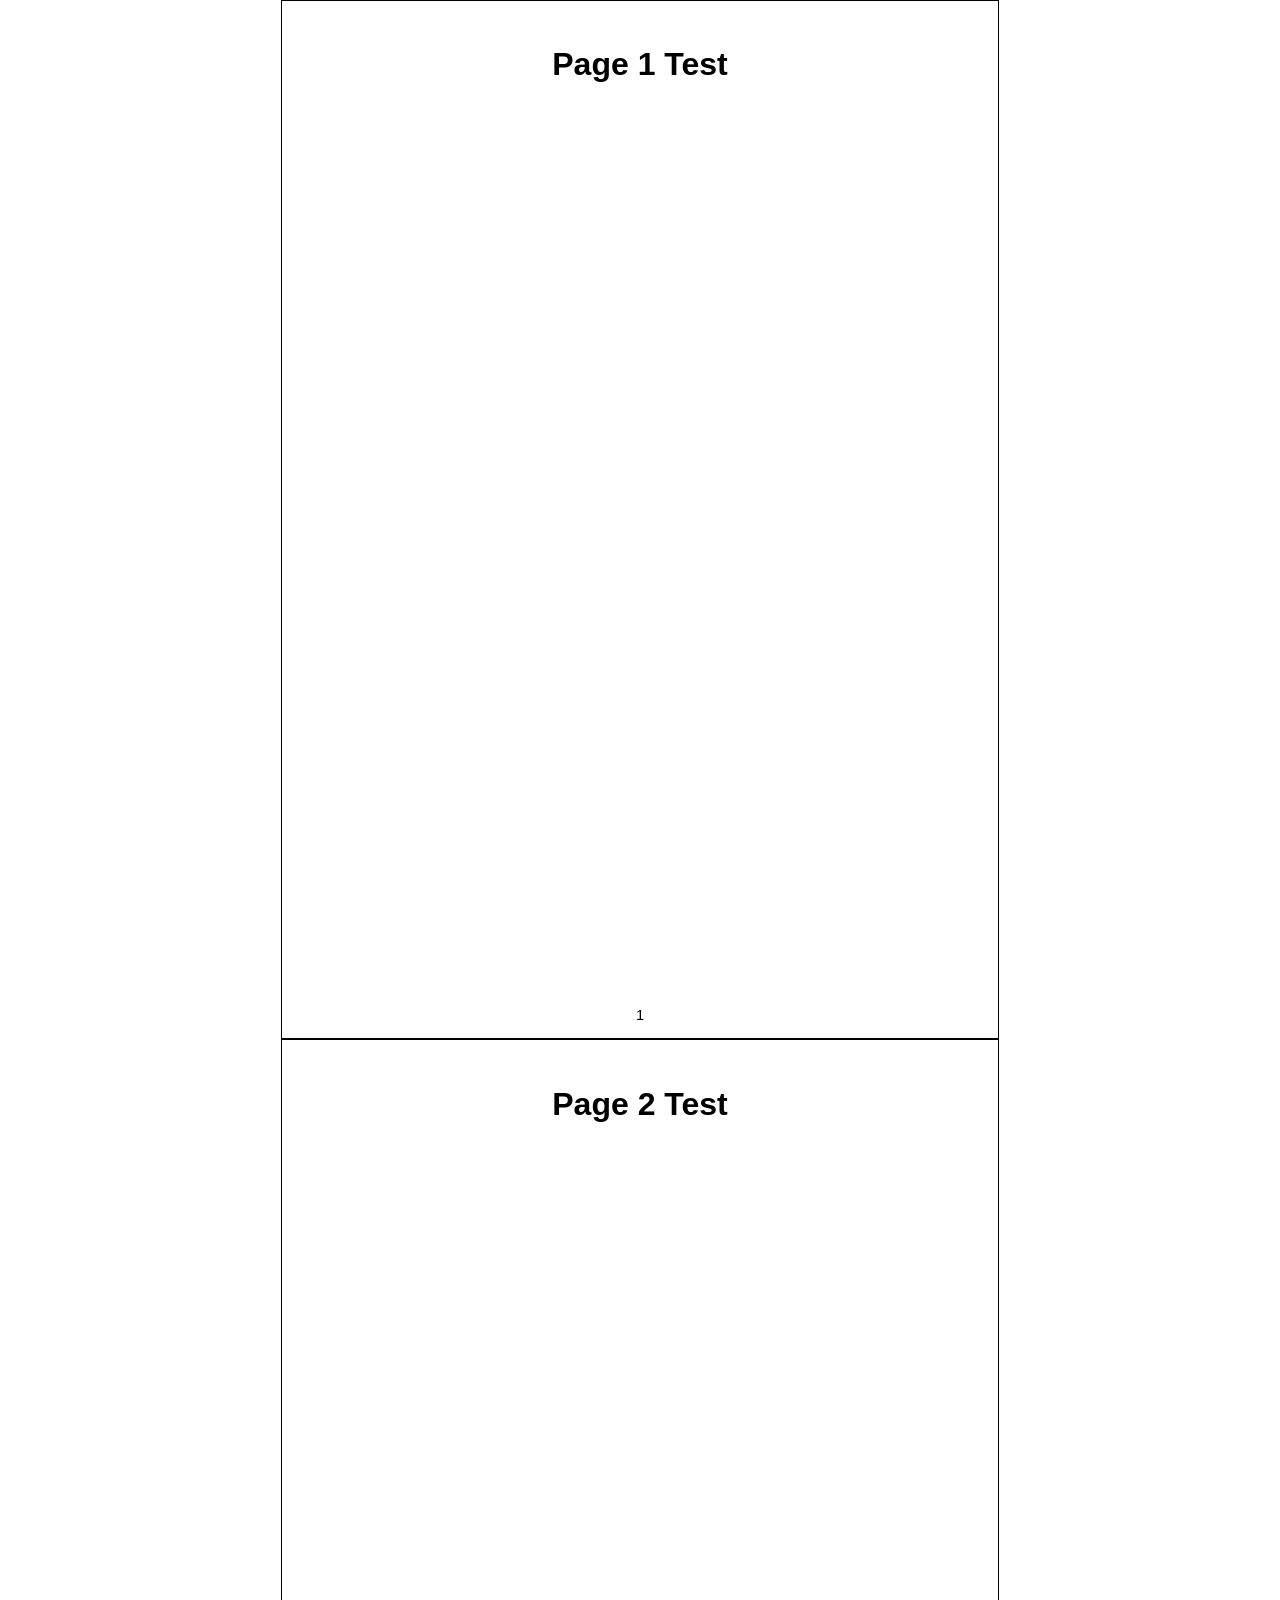
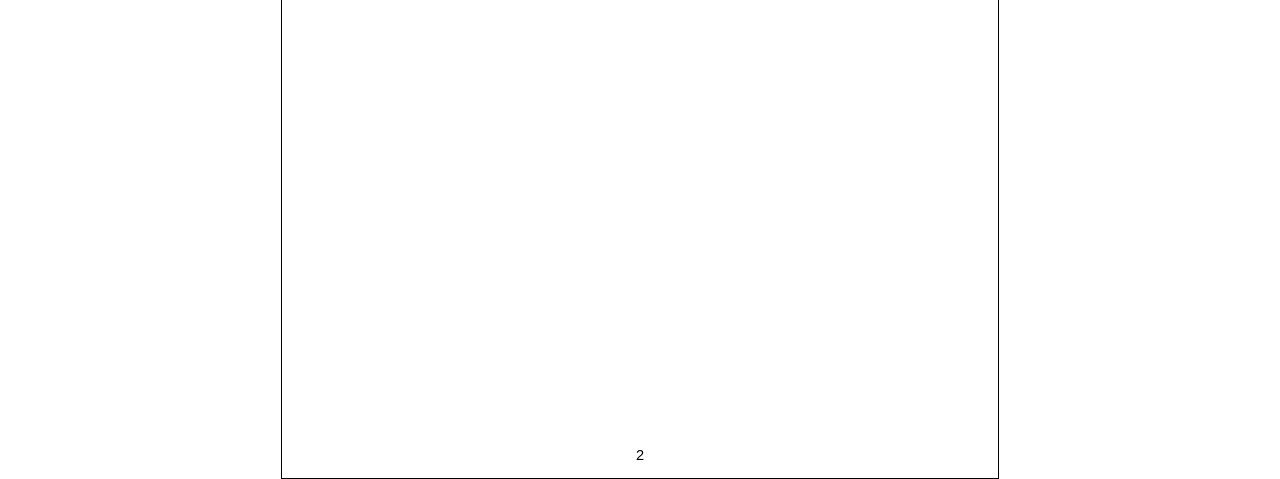
<file: report_assets/sample_test.html>
<!DOCTYPE html>
<html>
<head>
<meta charset="utf-8">
<style>
@page {
    size: A4 portrait;
    margin: 10mm;
}
* { box-sizing: border-box; }
body {
    margin: 0;
    padding: 0;
    font-family: 'Segoe UI', Arial, sans-serif;
    color: #000;
    background: #fff;
    -webkit-print-color-adjust: exact;
    print-color-adjust: exact;
}
.page {
    width: 190mm;
    height: 275mm;
    page-break-after: always;
    page-break-inside: avoid;
    border: 1.5px solid #000;
    padding: 24px 28px;
    position: relative;
    margin: 0 auto;
}
.footer {
    position: absolute;
    bottom: 15px;
    left: 0;
    width: 100%;
    text-align: center;
    font-size: 11pt;
}
</style>
</head>
<body>
<div class="page">
    <h1 style="text-align: center;">Page 1 Test</h1>
    <div class="footer">1</div>
</div>
<div class="page">
    <h1 style="text-align: center;">Page 2 Test</h1>
    <div class="footer">2</div>
</div>
</body>
</html>
</file>
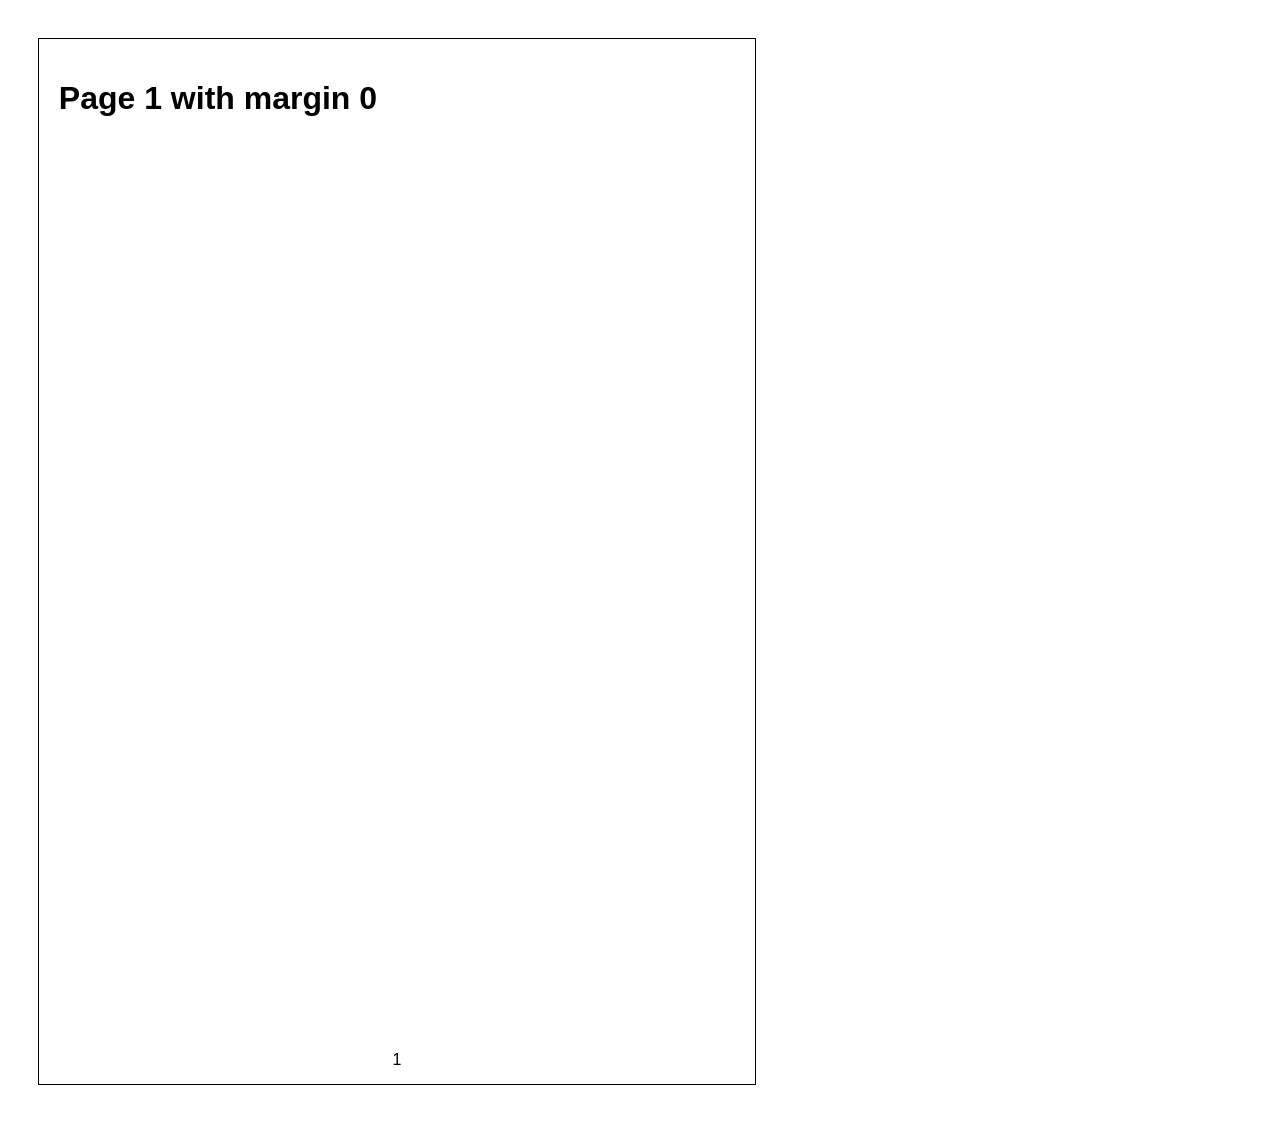
<file: report_assets/test_margin0.html>
<!DOCTYPE html>
<html>
<head>
<meta charset="utf-8">
<style>
@page {
    size: A4 portrait;
    margin: 0;
}
* { box-sizing: border-box; }
body {
    margin: 0;
    padding: 10mm;
    font-family: Arial, sans-serif;
}
.page {
    width: 190mm;
    height: 277mm;
    page-break-after: always;
    border: 1.5px solid #000;
    padding: 20px;
    position: relative;
    box-sizing: border-box;
}
.footer {
    position: absolute;
    bottom: 15px;
    left: 0;
    width: 100%;
    text-align: center;
}
</style>
</head>
<body>
<div class="page">
    <h1>Page 1 with margin 0</h1>
    <div class="footer">1</div>
</div>
</body>
</html>
</file>
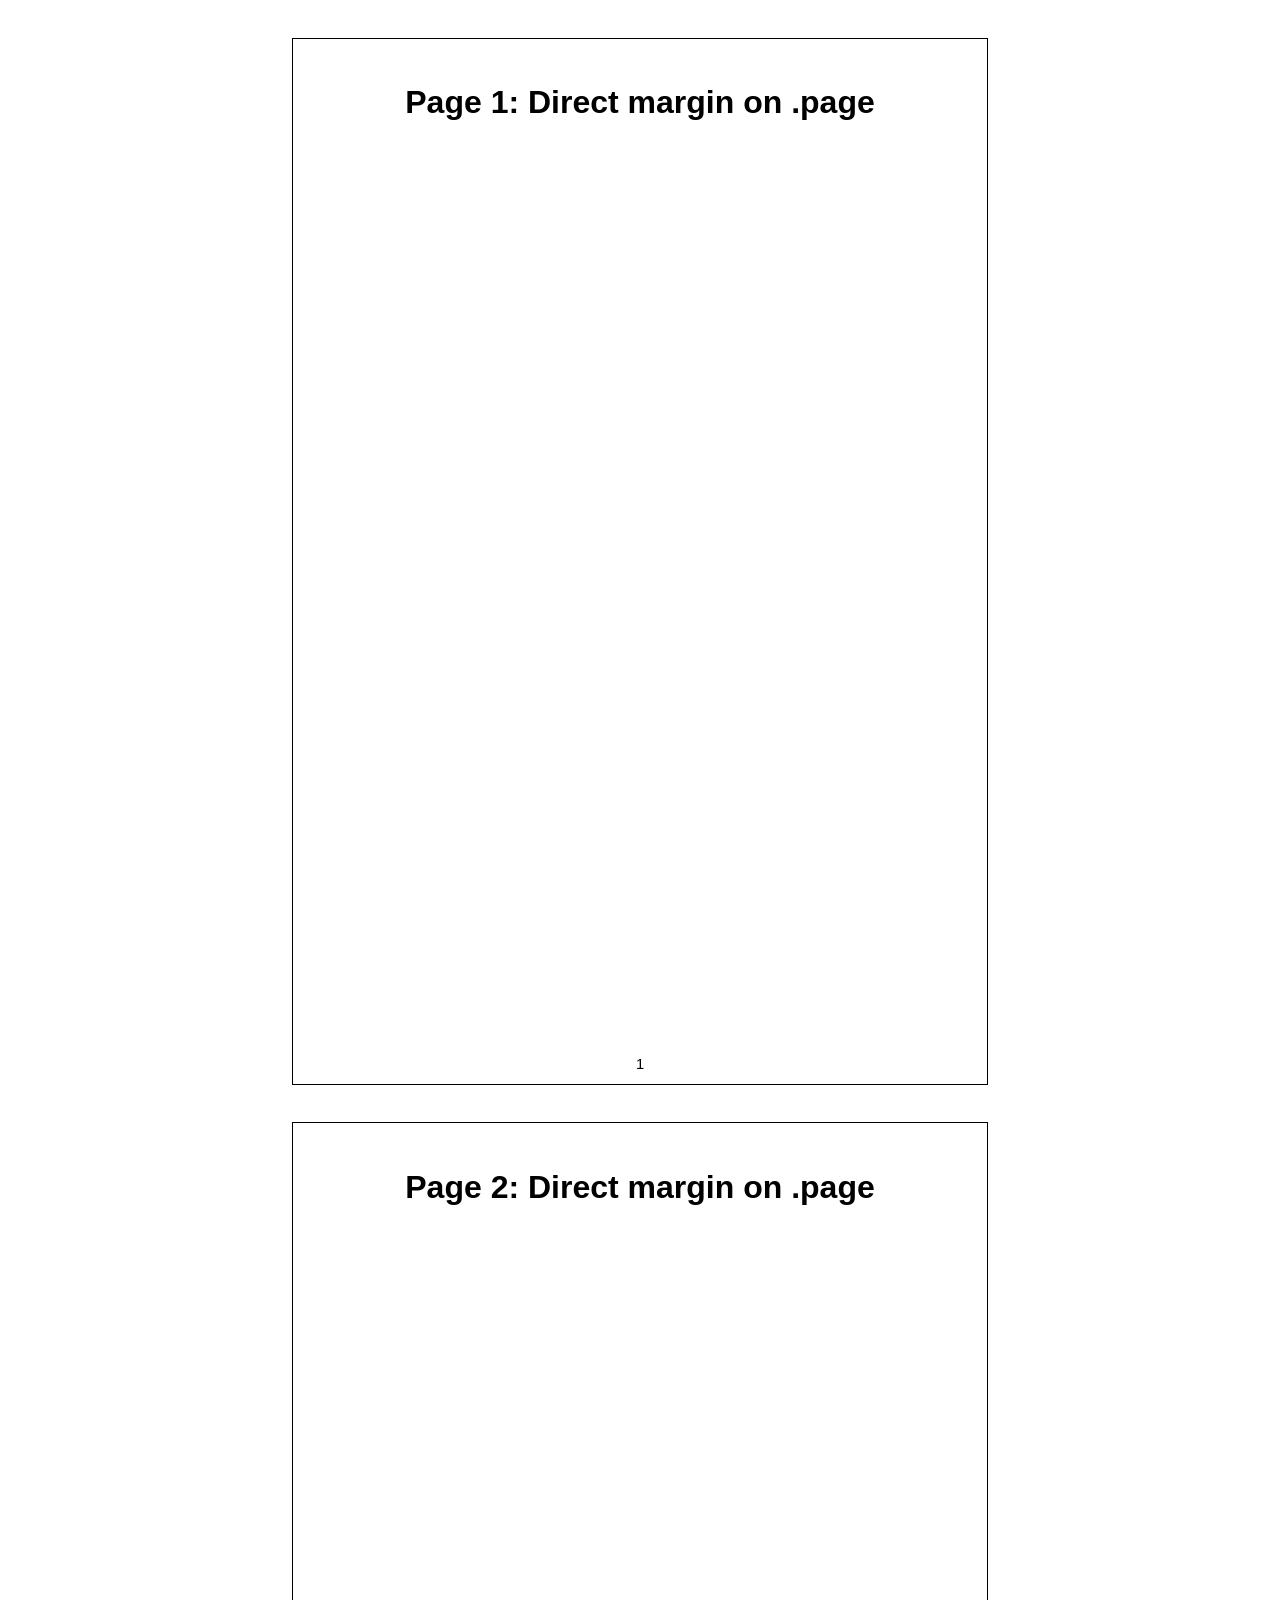
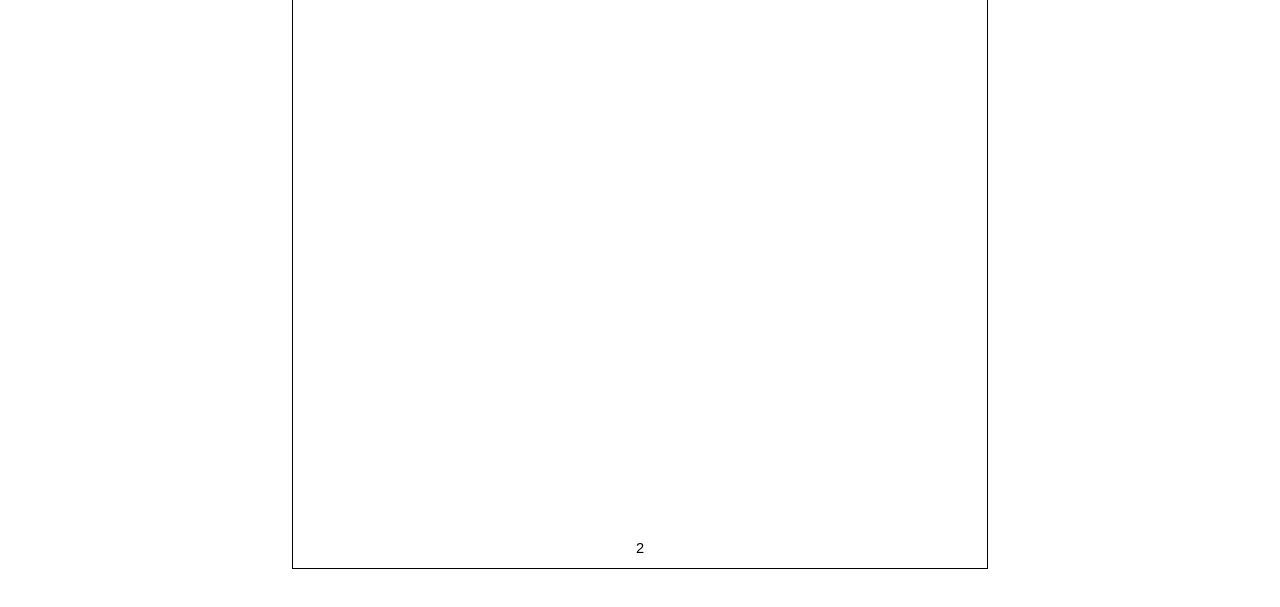
<file: report_assets/test_margin_auto.html>
<!DOCTYPE html>
<html>
<head>
<meta charset="utf-8">
<style>
@page {
    size: A4 portrait;
    margin: 0;
}
* { box-sizing: border-box; }
body {
    margin: 0;
    padding: 0;
    font-family: 'Segoe UI', Arial, sans-serif;
    -webkit-print-color-adjust: exact;
    print-color-adjust: exact;
}
.page {
    width: 184mm;
    height: 277mm;
    margin: 10mm auto;
    page-break-after: always;
    page-break-inside: avoid;
    border: 1.5px solid #000;
    padding: 24px 28px;
    position: relative;
    box-sizing: border-box;
    display: flex;
    flex-direction: column;
}
.page-footer {
    position: absolute;
    bottom: 12px;
    left: 0;
    width: 100%;
    text-align: center;
    font-size: 11pt;
}
</style>
</head>
<body>
<div class="page">
    <h1 style="text-align:center;">Page 1: Direct margin on .page</h1>
    <div class="page-footer">1</div>
</div>
<div class="page">
    <h1 style="text-align:center;">Page 2: Direct margin on .page</h1>
    <div class="page-footer">2</div>
</div>
</body>
</html>
</file>
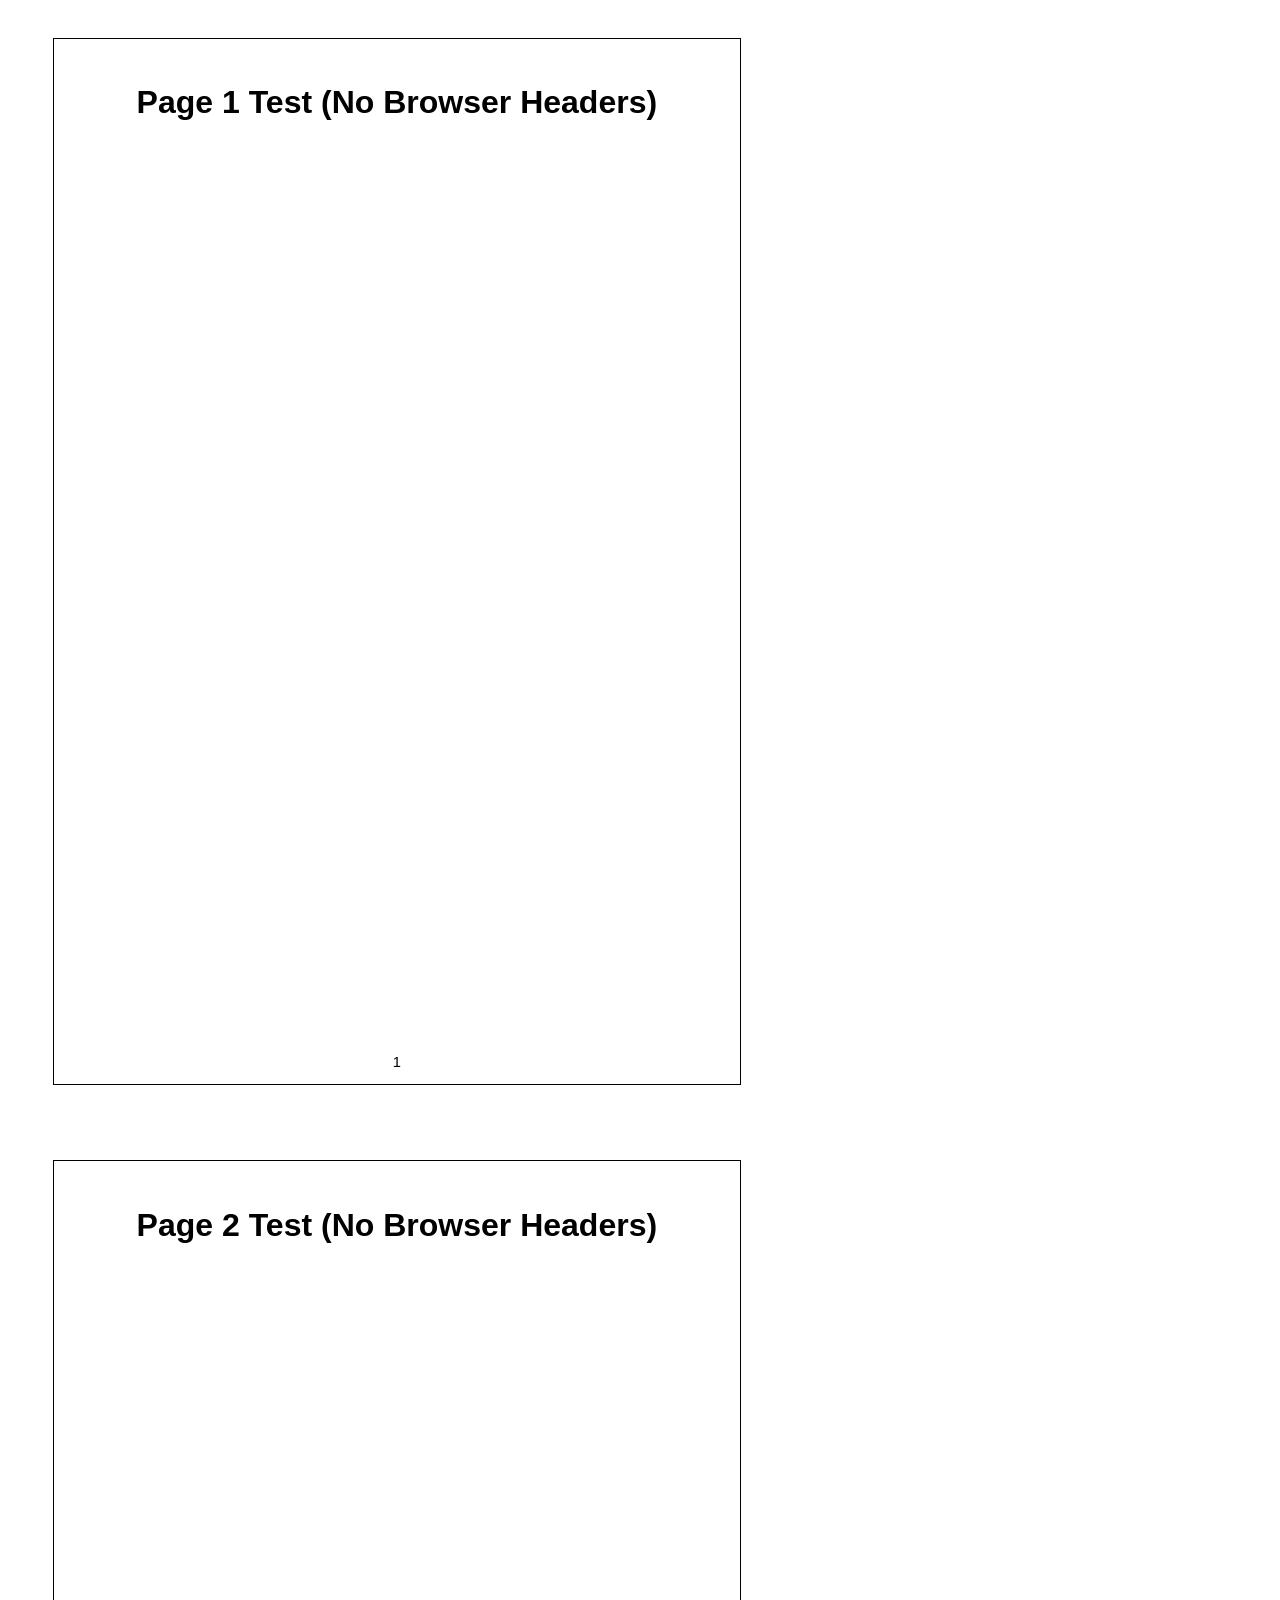
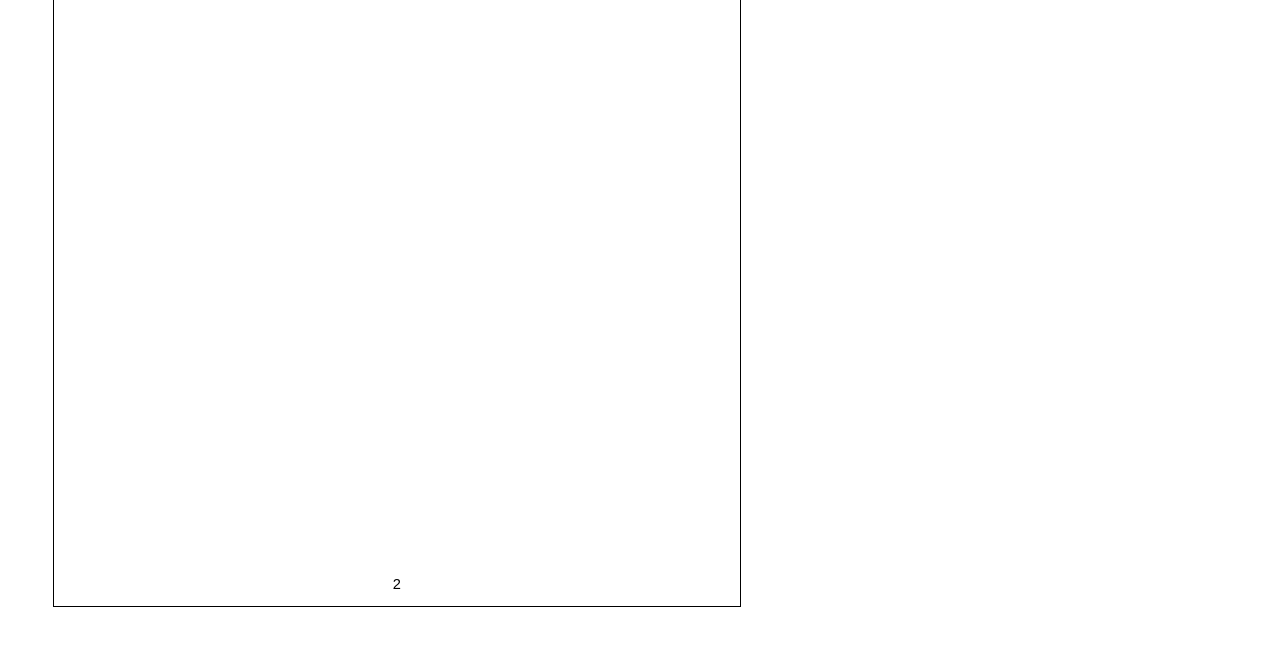
<file: report_assets/test_no_headers.html>
<!DOCTYPE html>
<html>
<head>
<meta charset="utf-8">
<style>
@page {
    size: A4 portrait;
    margin: 0;
}
* { box-sizing: border-box; }
body {
    margin: 0;
    padding: 0;
    font-family: 'Segoe UI', Arial, sans-serif;
    -webkit-print-color-adjust: exact;
    print-color-adjust: exact;
}
.page-container {
    width: 210mm;
    height: 297mm;
    page-break-after: always;
    page-break-inside: avoid;
    padding: 10mm 14mm;
    box-sizing: border-box;
}
.page {
    width: 100%;
    height: 100%;
    border: 1.5px solid #000;
    padding: 24px 28px;
    position: relative;
    box-sizing: border-box;
    display: flex;
    flex-direction: column;
}
.page-footer {
    position: absolute;
    bottom: 14px;
    left: 0;
    width: 100%;
    text-align: center;
    font-size: 11pt;
}
</style>
</head>
<body>
<div class="page-container">
    <div class="page">
        <h1 style="text-align:center;">Page 1 Test (No Browser Headers)</h1>
        <div class="page-footer">1</div>
    </div>
</div>
<div class="page-container">
    <div class="page">
        <h1 style="text-align:center;">Page 2 Test (No Browser Headers)</h1>
        <div class="page-footer">2</div>
    </div>
</div>
</body>
</html>
</file>
